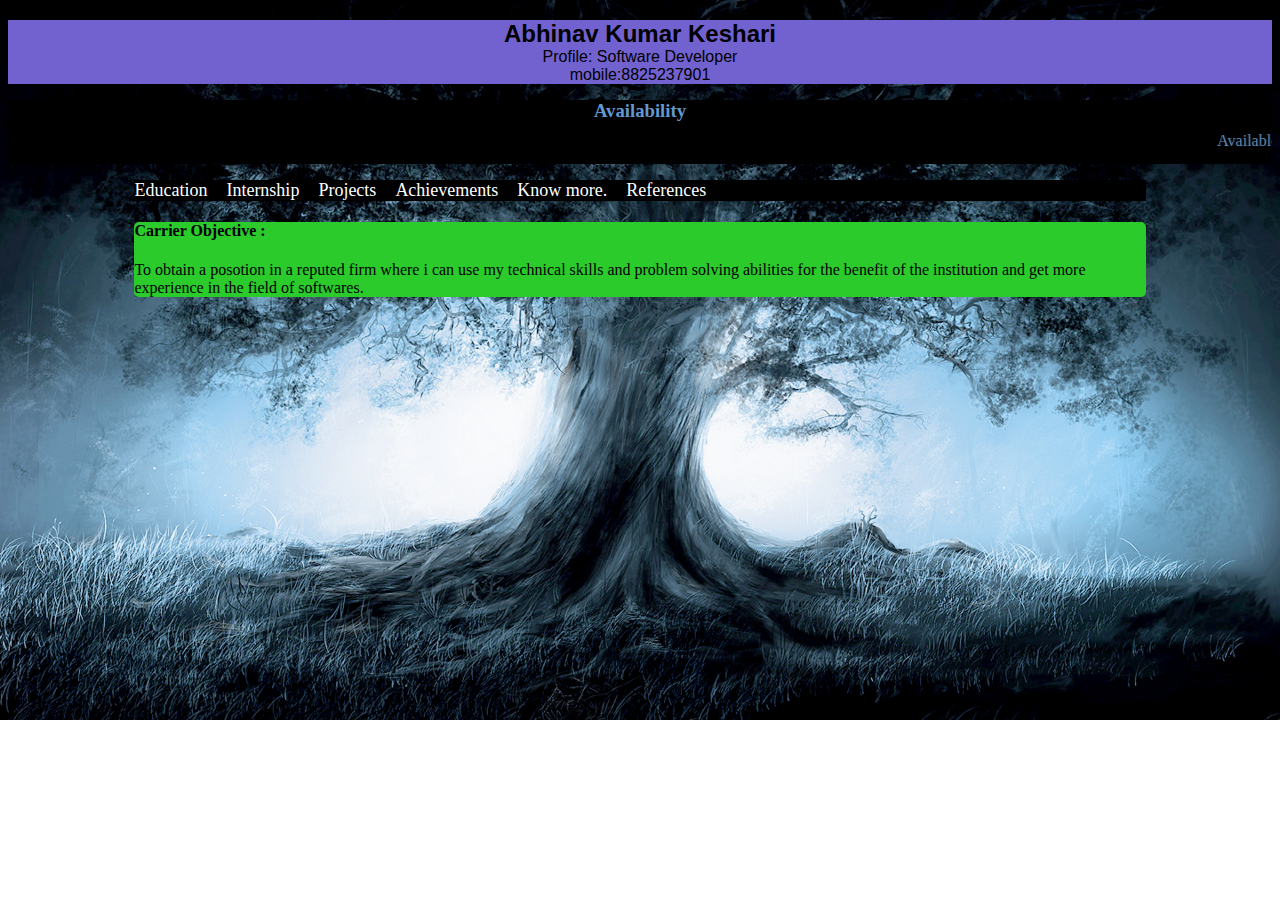
<file: index.html>
<!DOCTYPE html>
<html>
<head>

	<title>Abhinav Kumar Keshari</title>
	<link rel="stylesheet" type="text/css" href="css/myHTMLstyle.css">
</head>
<body style="background-image: url(images/background.jpg);
		background-size: 100%;
		background-repeat: no-repeat;
		" >
	<div class="topTital">
		<h2>Abhinav Kumar Keshari</h2>
		
		<ul>
			<li>Profile: Software Developer</li>
			<li>mobile:8825237901</li>
		</ul>
		
	</div>
	<div class="Availability">

		<h3>Availability</h3>
		<marquee behavior="scroll" direction="left" style="padding: 10px"> Available to be hired. Available to be hired. Available to be hired.  </marquee>
	</div>
	<div class="container">
		
		<div class="navigation">
			<ul>
				<li><a href="education.html">Education</a></li>
				<li><a href="internship.html">Internship</a></li>
				<li><a href="projects.html">Projects</a></li>
				<li><a href="achievement.html">Achievements</a></li>
				<li><a href="more.html">Know more.</a></li>
				<li><a href="references.html">References</a></li>
			</ul><!--navigatioin ends here -->
		</div>
		<div class="carrierObjective">
			<h4>Carrier Objective :</h4>
			<p>To obtain a posotion in a reputed firm where i can use my technical skills and problem solving abilities for the benefit of the institution and get more experience in the field of softwares.</p>
		</div><!-- Carriar objectives -->
	</div><!--container ends here-->

</body>
</html>
</file>
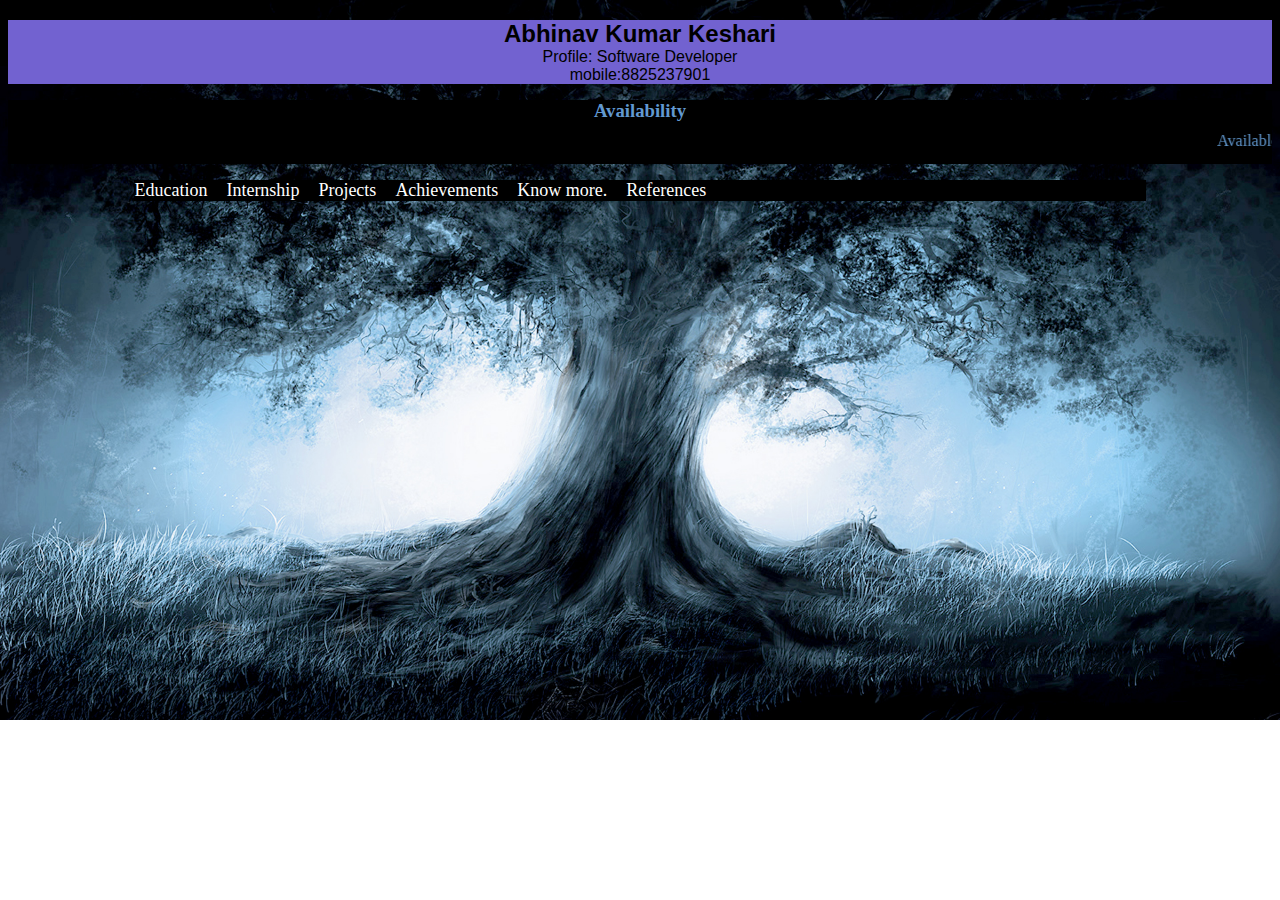
<file: achievement.html>
<!DOCTYPE html>
<html>
<head>

	<title>Abhinav Kumar Keshari</title>
	<link rel="stylesheet" type="text/css" href="css/myHTMLstyle.css">
</head>
<body style="background-image: url(images/background.jpg);
		background-size: 100%;
		background-repeat: no-repeat;
		" >
	<div class="topTital">
		<h2>Abhinav Kumar Keshari</h2>
		
		<ul>
			<li>Profile: Software Developer</li>
			<li>mobile:8825237901</li>
		</ul>
		
	</div>
	<div class="Availability">

		<h3>Availability</h3>
		<marquee behavior="scroll" direction="left" style="padding: 10px"> Available to be hired. Available to be hired. Available to be hired.  </marquee>
	</div>
	<div class="container">
		
		<div class="navigation">
			<ul>
				<li><a href="education.html">Education</a></li>
				<li><a href="internship.html">Internship</a></li>
				<li><a href="projects.html">Projects</a></li>
				<li><a href="achievement.html">Achievements</a></li>
				<li><a href="more.html">Know more.</a></li>
				<li><a href="references.html">References</a></li>
			</ul>
		</div><!-- navigation bar -->
		
	</div><!--container ends here-->

</body>
</html>
</file>
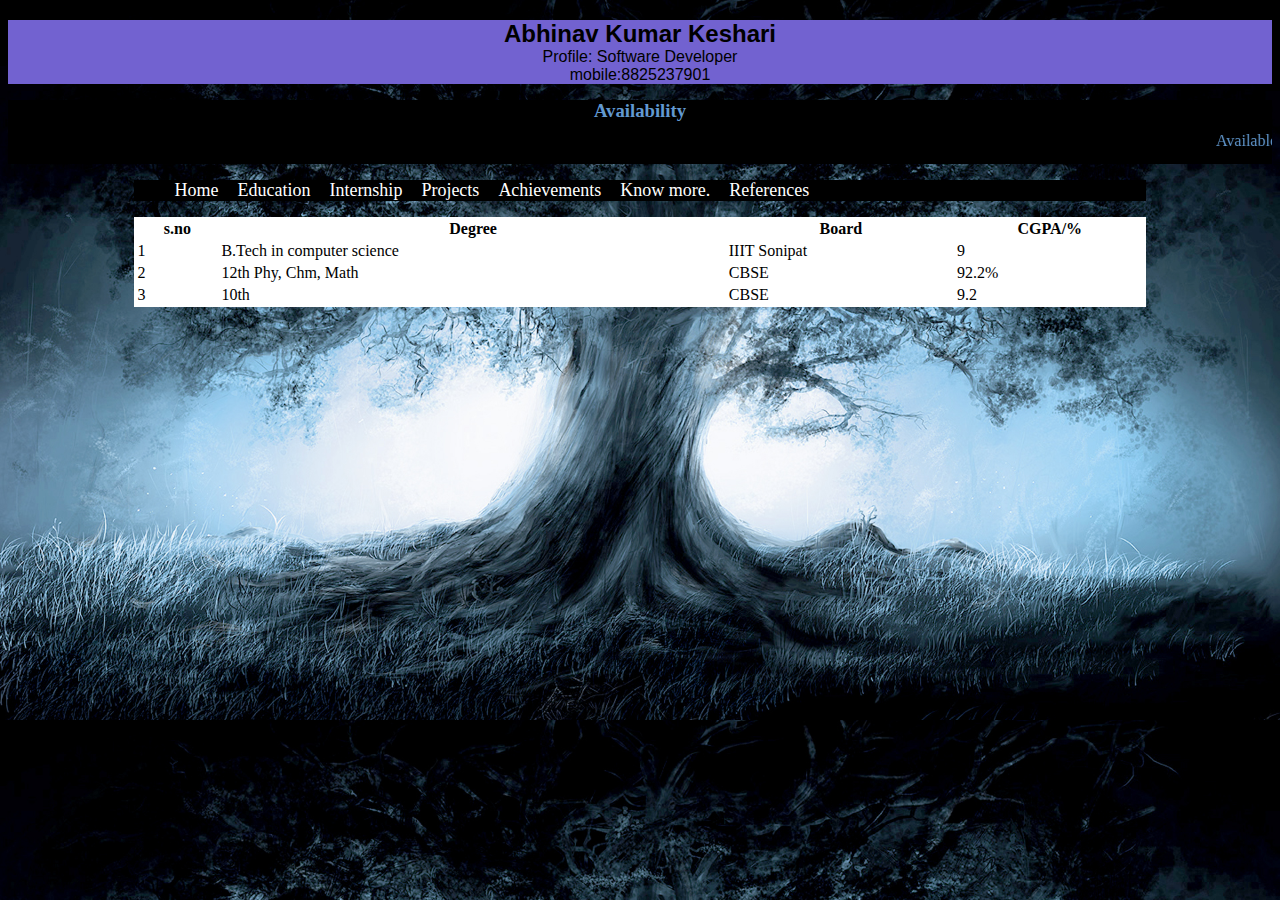
<file: education.html>
<!DOCTYPE html>
<html>
<head>

	<title>Abhinav Kumar Keshari</title>
	<link rel="stylesheet" type="text/css" href="css/myHTMLstyle.css">
</head>
<body style="background-image: url(images/background.jpg);
		background-size: 100%;
		" >
	<div class="topTital">
		<h2>Abhinav Kumar Keshari</h2>
		
		<ul>
			<li>Profile: Software Developer</li>
			<li>mobile:8825237901</li>
		</ul>
		
	</div>
	<div class="Availability">

		<h3>Availability</h3>
		<marquee behavior="scroll" direction="left" style="padding: 10px"> Available to be hired. Available to be hired. Available to be hired.  </marquee>
	</div>
	<div class="container">
		
		<div class="navigation">
			<ol>
				<li><a href="index.html">Home</a></li>
				<li><a href="education.html">Education</a></li>
				<li><a href="internship.html">Internship</a></li>
				<li><a href="education.html">Projects</a></li>
				<li><a href="education.html">Achievements</a></li>
				<li><a href="education.html">Know more.</a></li>
				<li><a href="education.html">References</a></li>
			</ol>
		</div>
		<div class="table">
			<table>
				<tr>
					<th>s.no</th>
					<th>Degree</th>
					<th>Board</th>
					<th>CGPA/%</th>
				</tr>
				<tr>
					<td>1</td>
					<td>B.Tech in computer science</td>
					<td>IIIT Sonipat</td>
					<td>9</td>
				</tr>
				<tr>
					<td>2</td>
					<td>12th Phy, Chm, Math</td>
					<td>CBSE</td>
					<td>92.2%</td>
				</tr>
				<tr>
					<td>3</td>
					<td>10th</td>
					<td>CBSE</td>
					<td>9.2</td>
				</tr>
			</table>
		</div>
	</div><!--container ends here-->

</body>
</html>
</file>
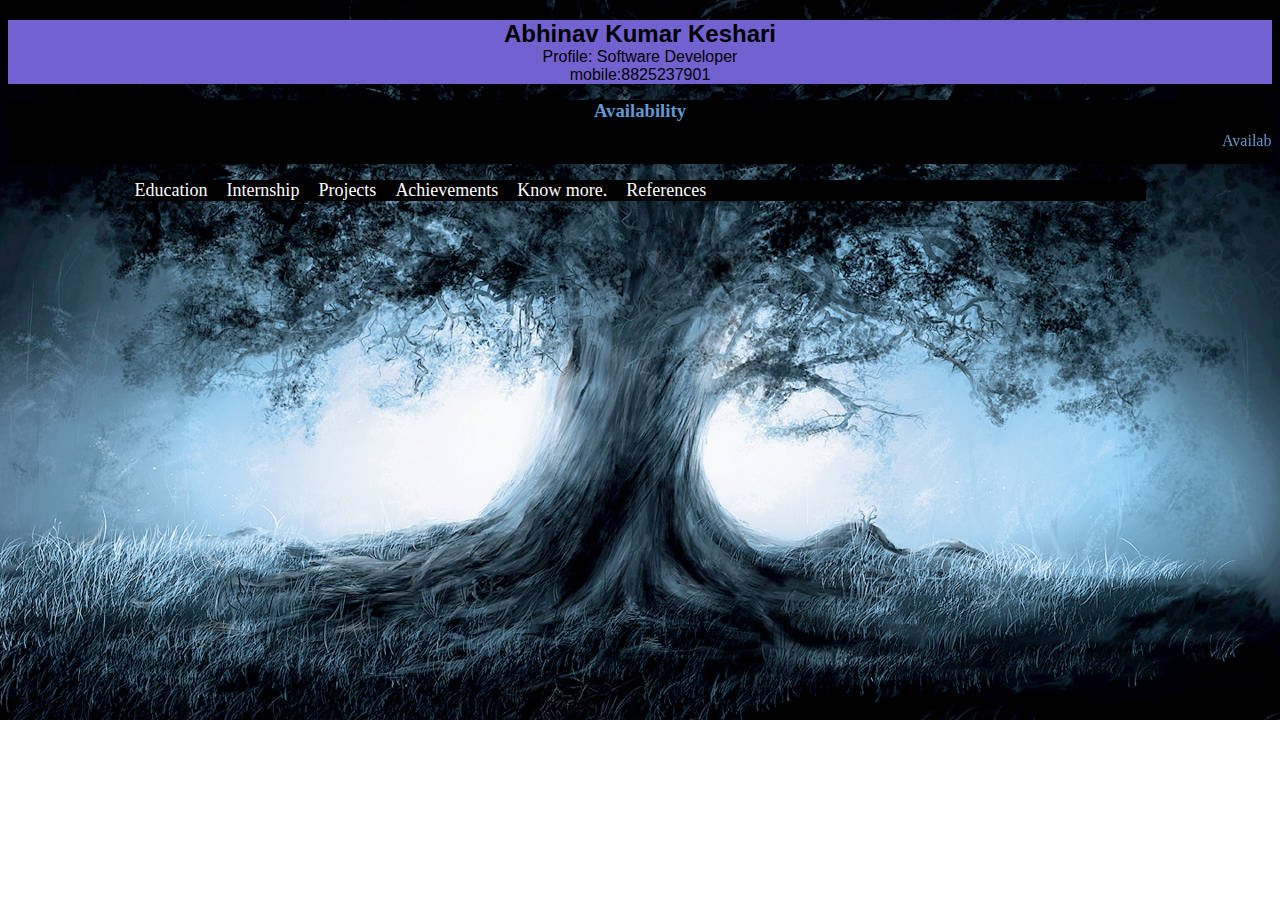
<file: internship.html>
<!DOCTYPE html>
<html>
<head>

	<title>Abhinav Kumar Keshari</title>
	<link rel="stylesheet" type="text/css" href="css/myHTMLstyle.css">
</head>
<body style="background-image: url(images/background.jpg);
		background-size: 100%;
		background-repeat: no-repeat;
		" >
	<div class="topTital">
		<h2>Abhinav Kumar Keshari</h2>
		
		<ul>
			<li>Profile: Software Developer</li>
			<li>mobile:8825237901</li>
		</ul>
		
	</div>
	<div class="Availability">

		<h3>Availability</h3>
		<marquee behavior="scroll" direction="left" style="padding: 10px"> Available to be hired. Available to be hired. Available to be hired.  </marquee>
	</div>
	<div class="container">
		
		<div class="navigation">
			<ul>
				<li><a href="education.html">Education</a></li>
				<li><a href="internship.html">Internship</a></li>
				<li><a href="projects.html">Projects</a></li>
				<li><a href="achievements.html">Achievements</a></li>
				<li><a href="more.html">Know more.</a></li>
				<li><a href="references.html">References</a></li>
			</ul>
		</div>
		
	</div><!--container ends here-->

</body>
</html>
</file>
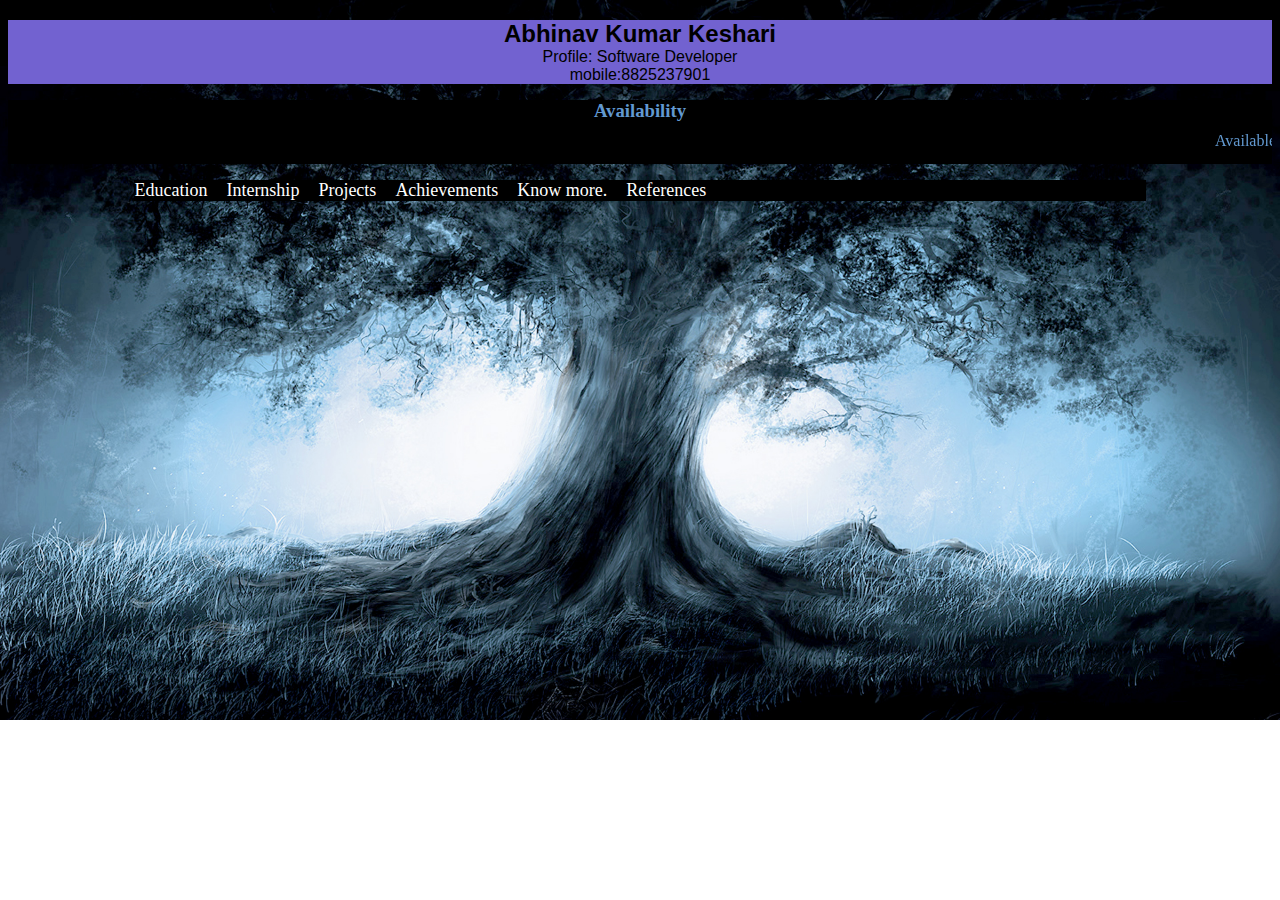
<file: more.html>
<!DOCTYPE html>
<html>
<head>

	<title>Abhinav Kumar Keshari</title>
	<link rel="stylesheet" type="text/css" href="css/myHTMLstyle.css">
</head>
<body style="background-image: url(images/background.jpg);
		background-size: 100%;
		background-repeat: no-repeat;
		" >
	<div class="topTital">
		<h2>Abhinav Kumar Keshari</h2>
		
		<ul>
			<li>Profile: Software Developer</li>
			<li>mobile:8825237901</li>
		</ul>
		
	</div>
	<div class="Availability">

		<h3>Availability</h3>
		<marquee behavior="scroll" direction="left" style="padding: 10px"> Available to be hired. Available to be hired. Available to be hired.  </marquee>
	</div>
	<div class="container">
		
		<div class="navigation">
			<ul>
				<li><a href="education.html">Education</a></li>
				<li><a href="internship.html">Internship</a></li>
				<li><a href="projects.html">Projects</a></li>
				<li><a href="achievement.html">Achievements</a></li>
				<li><a href="more.html">Know more.</a></li>
				<li><a href="references.html">References</a></li>
			</ul>
		</div><!--navigation ends here-->
		
	</div><!--container ends here-->

</body>
</html>
</file>
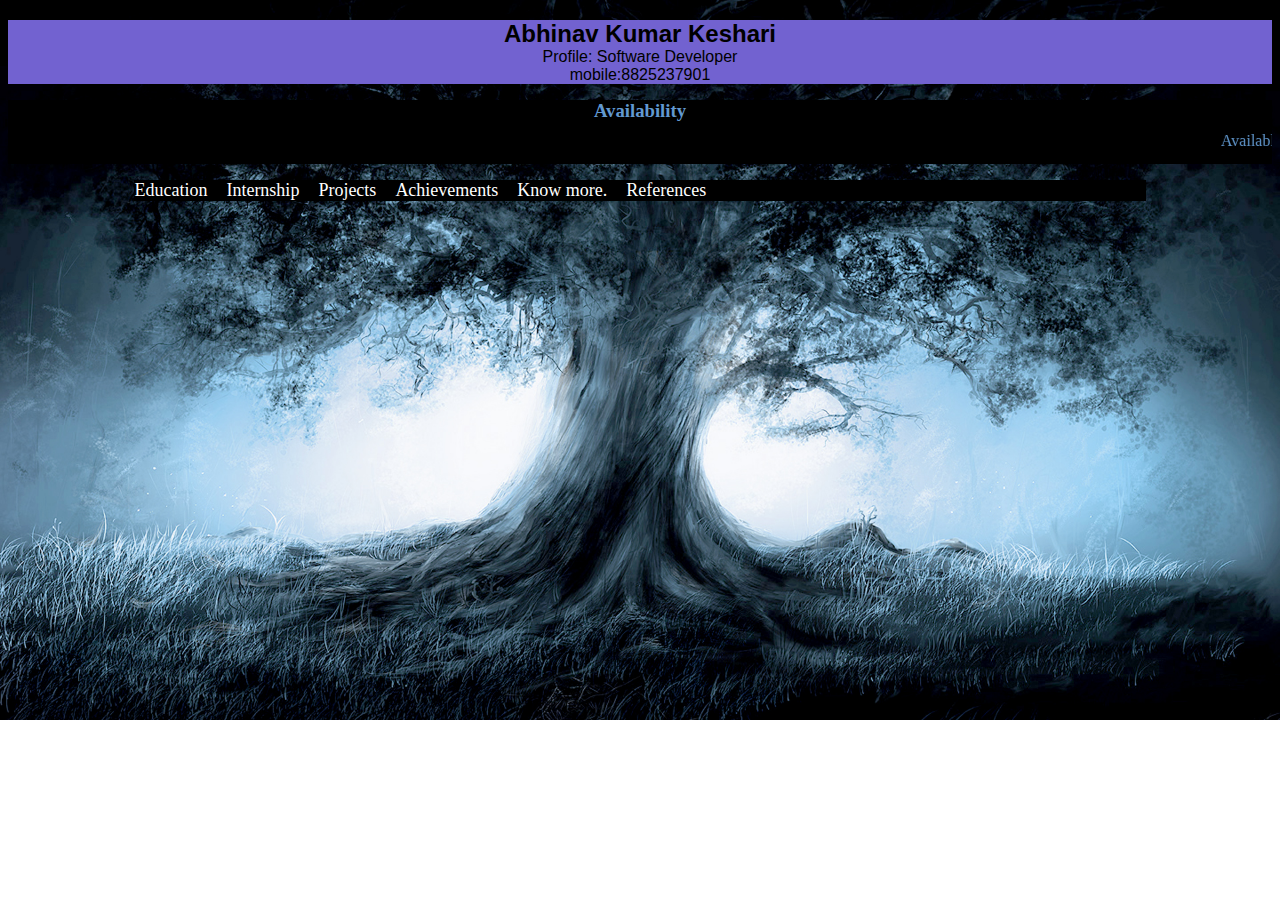
<file: projects.html>
<!DOCTYPE html>
<html>
<head>

	<title>Abhinav Kumar Keshari</title>
	<link rel="stylesheet" type="text/css" href="css/myHTMLstyle.css">
</head>
<body style="background-image: url(images/background.jpg);
		background-size: 100%;
		background-repeat: no-repeat;
		" >
	<div class="topTital">
		<h2>Abhinav Kumar Keshari</h2>
		
		<ul>
			<li>Profile: Software Developer</li>
			<li>mobile:8825237901</li>
		</ul>
		
	</div>
	<div class="Availability">

		<h3>Availability</h3>
		<marquee behavior="scroll" direction="left" style="padding: 10px"> Available to be hired. Available to be hired. Available to be hired.  </marquee>
	</div>
	<div class="container">
		
		<div class="navigation">
			<ul>
				<li><a href="education.html">Education</a></li>
				<li><a href="internship.html">Internship</a></li>
				<li><a href="projects.html">Projects</a></li>
				<li><a href="achievement.html">Achievements</a></li>
				<li><a href="more.html">Know more.</a></li>
				<li><a href="references.html">References</a></li>
			</ul>
		</div>
		
	</div><!--container ends here-->

</body>
</html>
</file>
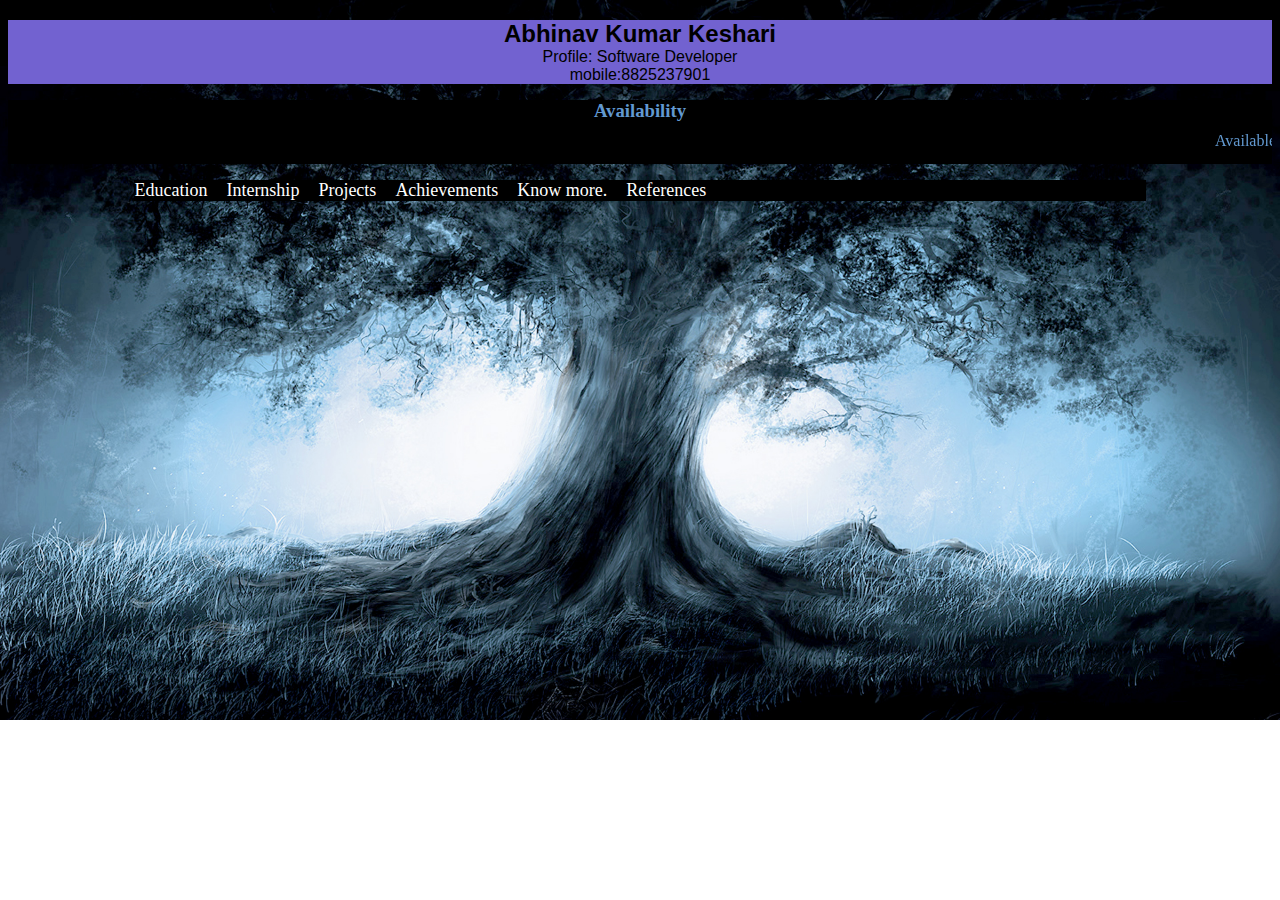
<file: references.html>
<!DOCTYPE html>
<html>
<head>

	<title>Abhinav Kumar Keshari</title>
	<link rel="stylesheet" type="text/css" href="css/myHTMLstyle.css">
</head>
<body style="background-image: url(images/background.jpg);
		background-size: 100%;
		background-repeat: no-repeat;
		" >
	<div class="topTital">
		<h2>Abhinav Kumar Keshari</h2>
		
		<ul>
			<li>Profile: Software Developer</li>
			<li>mobile:8825237901</li>
		</ul>
		
	</div>
	<div class="Availability">

		<h3>Availability</h3>
		<marquee behavior="scroll" direction="left" style="padding: 10px"> Available to be hired. Available to be hired. Available to be hired.  </marquee>
	</div>
	<div class="container">
		
		<div class="navigation">
			<ul>
				<li><a href="education.html">Education</a></li>
				<li><a href="internship.html">Internship</a></li>
				<li><a href="projects.html">Projects</a></li>
				<li><a href="achievement.html">Achievements</a></li>
				<li><a href="more.html">Know more.</a></li>
				<li><a href="references.html">References</a></li>
			</ul>
		</div><!--navigation bar -->
		
	</div><!--container ends here-->

</body>
</html>
</file>
<file: css/myHTMLstyle.css>
.topTital{
	background: #7262d0;
	text-align:center;
	font-family: Helvetica ;
	
}
.topTital h2{
	padding: 0;
	margin-bottom: 0;
}
.topTital ul{
	list-style: none;
	margin-top: 0;
	padding-left: 0;
}
.Availability{
	color:#6299d0;
	background: black;
	padding:0;
	margin:0;
	font-family: Verdana;
}
.Availability h3{
	text-align: center;
	margin: 0;
	padding: 0;

}
.container{
	margin: auto;
	width: 80%;
	font-family: Georgia;
}
.carrierObjective{
	background-color: #2acb2a; 
	margin-top:5px;
	border-radius: 5px;
}
.navigation{
	background-color:black;
}
.navigation ul{
	list-style: none;
	padding: 0;
}
.navigation li{
	display: inline;
}
.navigation a{
	color:#fff;
	text-decoration: none;
	font-size:18px;
	padding-right:15px;

}

.table table{
	background-color: white;
	border:10px;
	width: 100%;

}
</file>
